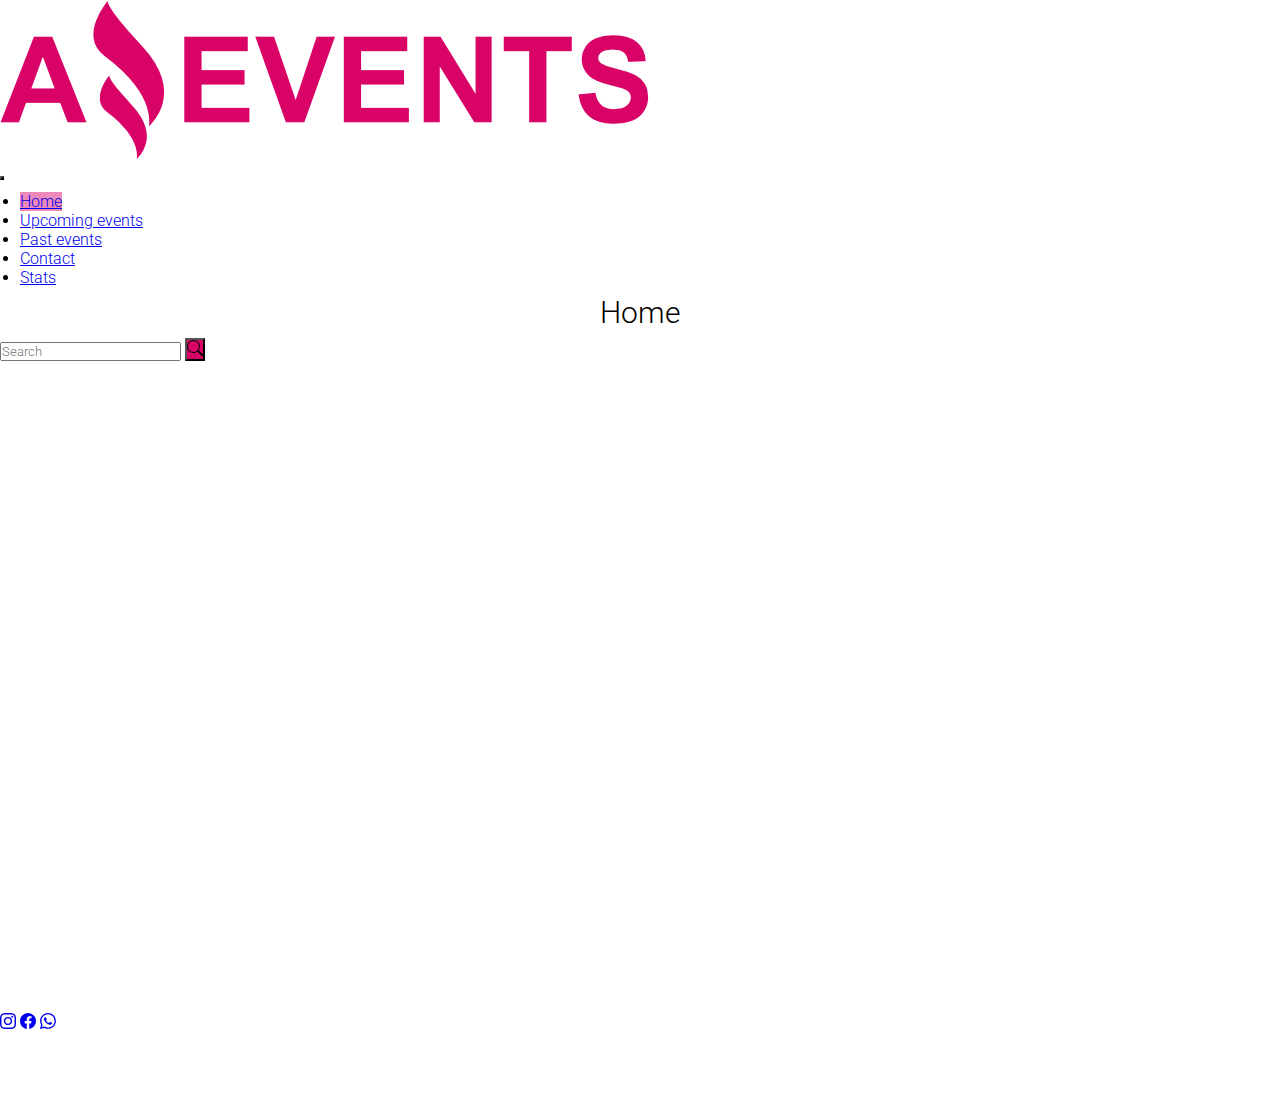
<file: index.html>
<!DOCTYPE html>
<html lang="en">
<head>
    <meta charset="UTF-8">
    <meta http-equiv="X-UA-Compatible" content="IE=edge">
    <meta name="viewport" content="width=device-width, initial-scale=1.0">
    <link rel="shortcut icon" href="./assets/img/LogoPesataniapng.png" type="image/x-icon">
    <link href="https://cdn.jsdelivr.net/npm/bootstrap@5.2.0/dist/css/bootstrap.min.css" rel="stylesheet" integrity="sha384-gH2yIJqKdNHPEq0n4Mqa/HGKIhSkIHeL5AyhkYV8i59U5AR6csBvApHHNl/vI1Bx" crossorigin="anonymous">
    <link rel="stylesheet" href="./assets/style/style.css">
    <title>AE | Home</title>
</head>
<body>
    <header class="d-flex align-items-center justify-content-evenly bg-dark">
        <div class = "col-4">
            <img src="./assets/img/LogoAmazingEvents.png" alt="logoAmEvents" class="img-fluid">
        </div>
        <div> 
            <nav class="navbar navbar-expand-lg bg-light d-flex navbar-dark bg-dark">
                <div class="container-fluid">
                <button class="navbar-toggler" type="button" data-bs-toggle="collapse" data-bs-target="#navbarSupportedContent" aria-controls="navbarSupportedContent" aria-expanded="false" aria-label="Toggle navigation">
                    <span class="navbar-toggler-icon"></span>
                </button>
                <div class="collapse navbar-collapse" id="navbarSupportedContent">
                        <ul class="navbar-nav me-auto mb-2 mb-lg-0">
                            <li class="nav-item">
                                <a class="nav-link active navHover" id="activo" aria-current="page" href="#">Home</a>
                            </li>
                            <li class="nav-item">
                                <a class="nav-link text-bg-dark navHover" href="./assets/pages/upcomingEve.html">Upcoming events</a>
                            </li>
                            <li class="nav-item">
                                <a class="nav-link text-bg-dark navHover" href="./assets/pages/pastEve.html">Past events</a>
                            </li>
                            <li class="nav-item">
                                <a class="nav-link text-bg-dark navHover" href="./assets/pages/contact.html">Contact</a>
                            </li>
                            <li class="nav-item">
                                <a class="nav-link text-bg-dark navHover" href="./assets/pages/stats.html">Stats</a>
                            </li>       
                        </ul>
                </div>
                </div>
            </nav>
        </div>
    </header>
    <!-- Banner -->
              <div class="activo">
                <h2 class=" text-sm-center text-center">Home</h2>
              </div>
    <main>
        <!-- Checkbox y buscador -->
            <div class ="d-flex justify-content-around align-items-center flex-wrap " id ="buscadorDesk">
                <div class = "d-flex" id = "categoriasData"></div>
                <!-- Buscador -->
                <div class="d-flex justify-content-end">
                    <nav class="navbar">
                        <div class="container-fluid">
                            <form class="d-flex" role="search" id = "form">
                                <input class="form-control me-2" type="search" placeholder="Search" aria-label="Search" id = "buscar" >
                                <button class="btn btn-outline-dark btnBuscador" type="submit"><svg xmlns="http://www.w3.org/2000/svg" width="16" height="16" fill="currentColor" class="bi bi-search" viewBox="0 0 16 16">
                                    <path d="M11.742 10.344a6.5 6.5 0 1 0-1.397 1.398h-.001c.03.04.062.078.098.115l3.85 3.85a1 1 0 0 0 1.415-1.414l-3.85-3.85a1.007 1.007 0 0 0-.115-.1zM12 6.5a5.5 5.5 0 1 1-11 0 5.5 5.5 0 0 1 11 0z"/>
                                </svg></button>
                            </form>
                        </div>
                    </nav>
                </div>
            </div>
        <!-- Tarjetas  -->
        <div class="album py-5 bg-light">
            <div class="container">
                <div class="row row-cols-1 row-cols-sm-2 row-cols-md-3 g-3" id = "tarjetas">
                </div>
            </div>
        </div>
    </main>
    <footer  class = "footerMobile bg-dark" >
        <div class="footerFullSize bg-dark d-flex justify-content-between align-items-center p-2">
            <div>
            <a class="p-2" href="../amazingEventsT3/assets/pages/details.html" target="_blank"><svg xmlns="http://www.w3.org/2000/svg" width="16" height="16" fill="currentColor" class="bi bi-instagram" viewBox="0 0 16 16">
                <path d="M8 0C5.829 0 5.556.01 4.703.048 3.85.088 3.269.222 2.76.42a3.917 3.917 0 0 0-1.417.923A3.927 3.927 0 0 0 .42 2.76C.222 3.268.087 3.85.048 4.7.01 5.555 0 5.827 0 8.001c0 2.172.01 2.444.048 3.297.04.852.174 1.433.372 1.942.205.526.478.972.923 1.417.444.445.89.719 1.416.923.51.198 1.09.333 1.942.372C5.555 15.99 5.827 16 8 16s2.444-.01 3.298-.048c.851-.04 1.434-.174 1.943-.372a3.916 3.916 0 0 0 1.416-.923c.445-.445.718-.891.923-1.417.197-.509.332-1.09.372-1.942C15.99 10.445 16 10.173 16 8s-.01-2.445-.048-3.299c-.04-.851-.175-1.433-.372-1.941a3.926 3.926 0 0 0-.923-1.417A3.911 3.911 0 0 0 13.24.42c-.51-.198-1.092-.333-1.943-.372C10.443.01 10.172 0 7.998 0h.003zm-.717 1.442h.718c2.136 0 2.389.007 3.232.046.78.035 1.204.166 1.486.275.373.145.64.319.92.599.28.28.453.546.598.92.11.281.24.705.275 1.485.039.843.047 1.096.047 3.231s-.008 2.389-.047 3.232c-.035.78-.166 1.203-.275 1.485a2.47 2.47 0 0 1-.599.919c-.28.28-.546.453-.92.598-.28.11-.704.24-1.485.276-.843.038-1.096.047-3.232.047s-2.39-.009-3.233-.047c-.78-.036-1.203-.166-1.485-.276a2.478 2.478 0 0 1-.92-.598 2.48 2.48 0 0 1-.6-.92c-.109-.281-.24-.705-.275-1.485-.038-.843-.046-1.096-.046-3.233 0-2.136.008-2.388.046-3.231.036-.78.166-1.204.276-1.486.145-.373.319-.64.599-.92.28-.28.546-.453.92-.598.282-.11.705-.24 1.485-.276.738-.034 1.024-.044 2.515-.045v.002zm4.988 1.328a.96.96 0 1 0 0 1.92.96.96 0 0 0 0-1.92zm-4.27 1.122a4.109 4.109 0 1 0 0 8.217 4.109 4.109 0 0 0 0-8.217zm0 1.441a2.667 2.667 0 1 1 0 5.334 2.667 2.667 0 0 1 0-5.334z"/>
              </svg></a>
            <a class="p-2" href="https://www.facebook.com/" target="_blank"><svg xmlns="http://www.w3.org/2000/svg" width="16" height="16" fill="currentColor" class="bi bi-facebook" viewBox="0 0 16 16">
                <path d="M16 8.049c0-4.446-3.582-8.05-8-8.05C3.58 0-.002 3.603-.002 8.05c0 4.017 2.926 7.347 6.75 7.951v-5.625h-2.03V8.05H6.75V6.275c0-2.017 1.195-3.131 3.022-3.131.876 0 1.791.157 1.791.157v1.98h-1.009c-.993 0-1.303.621-1.303 1.258v1.51h2.218l-.354 2.326H9.25V16c3.824-.604 6.75-3.934 6.75-7.951z"/>
              </svg></a>
            <a class="p-2" href="https://api.whatsapp.com/" target="_blank"><svg xmlns="http://www.w3.org/2000/svg" width="16" height="16" fill="currentColor" class="bi bi-whatsapp" viewBox="0 0 16 16">
                <path d="M13.601 2.326A7.854 7.854 0 0 0 7.994 0C3.627 0 .068 3.558.064 7.926c0 1.399.366 2.76 1.057 3.965L0 16l4.204-1.102a7.933 7.933 0 0 0 3.79.965h.004c4.368 0 7.926-3.558 7.93-7.93A7.898 7.898 0 0 0 13.6 2.326zM7.994 14.521a6.573 6.573 0 0 1-3.356-.92l-.24-.144-2.494.654.666-2.433-.156-.251a6.56 6.56 0 0 1-1.007-3.505c0-3.626 2.957-6.584 6.591-6.584a6.56 6.56 0 0 1 4.66 1.931 6.557 6.557 0 0 1 1.928 4.66c-.004 3.639-2.961 6.592-6.592 6.592zm3.615-4.934c-.197-.099-1.17-.578-1.353-.646-.182-.065-.315-.099-.445.099-.133.197-.513.646-.627.775-.114.133-.232.148-.43.05-.197-.1-.836-.308-1.592-.985-.59-.525-.985-1.175-1.103-1.372-.114-.198-.011-.304.088-.403.087-.088.197-.232.296-.346.1-.114.133-.198.198-.33.065-.134.034-.248-.015-.347-.05-.099-.445-1.076-.612-1.47-.16-.389-.323-.335-.445-.34-.114-.007-.247-.007-.38-.007a.729.729 0 0 0-.529.247c-.182.198-.691.677-.691 1.654 0 .977.71 1.916.81 2.049.098.133 1.394 2.132 3.383 2.992.47.205.84.326 1.129.418.475.152.904.129 1.246.08.38-.058 1.171-.48 1.338-.943.164-.464.164-.86.114-.943-.049-.084-.182-.133-.38-.232z"/>
              </svg></a>
            </div>
            <p class="m-0">Cohort 37</p> 
        </div>
    </footer>
    <script src="https://cdn.jsdelivr.net/npm/bootstrap@5.2.0/dist/js/bootstrap.bundle.min.js" integrity="sha384-A3rJD856KowSb7dwlZdYEkO39Gagi7vIsF0jrRAoQmDKKtQBHUuLZ9AsSv4jD4Xa" crossorigin="anonymous"></script>
    <script src="./assets/js/home.js"></script>
</body>
</html>
</file>
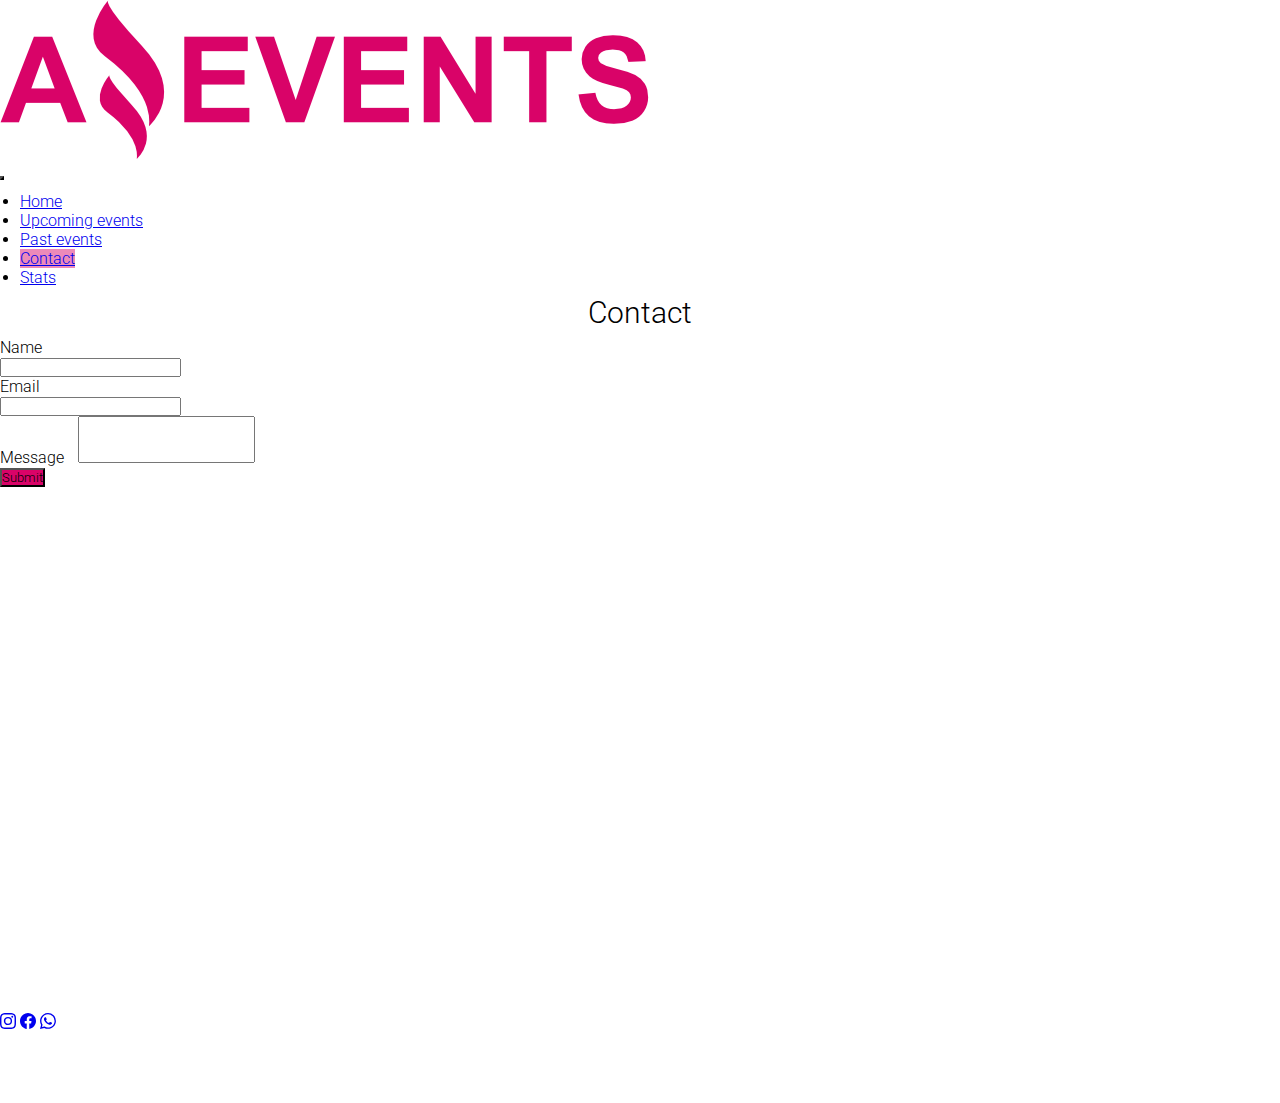
<file: assets/pages/contact.html>
<!DOCTYPE html>
<html lang="en">
<head>
    <meta charset="UTF-8">
    <meta http-equiv="X-UA-Compatible" content="IE=edge">
    <meta name="viewport" content="width=device-width, initial-scale=1.0">
    <link rel="shortcut icon" href="../img/LogoPesataniapng.png" type="image/x-icon">
    <link href="https://cdn.jsdelivr.net/npm/bootstrap@5.2.0/dist/css/bootstrap.min.css" rel="stylesheet" integrity="sha384-gH2yIJqKdNHPEq0n4Mqa/HGKIhSkIHeL5AyhkYV8i59U5AR6csBvApHHNl/vI1Bx" crossorigin="anonymous">
    <link rel="stylesheet" href="../style/style.css">
    <title>AE | Contact</title>
</head>
<body>
  <header class="d-flex align-items-center justify-content-evenly bg-dark">
    <div class = "col-4">
        <img src="../img/LogoAmazingEvents.png" alt="logoAmEvents" class ="img-fluid">
    </div>
    <div> 
        <nav class="navbar navbar-expand-lg bg-light d-flex navbar-dark bg-dark">
            <div class="container-fluid">
            <button class="navbar-toggler" type="button" data-bs-toggle="collapse" data-bs-target="#navbarSupportedContent" aria-controls="navbarSupportedContent" aria-expanded="false" aria-label="Toggle navigation">
                <span class="navbar-toggler-icon"></span>
            </button>
            <div class="collapse navbar-collapse" id="navbarSupportedContent">
                    <ul class="navbar-nav me-auto mb-2 mb-lg-0">
                      <li class="nav-item">
                          <a class="nav-link active navHover" href="../../index.html">Home</a>
                      </li>
                      <li class="nav-item">
                          <a class="nav-link text-bg-dark navHover" href="./upcomingEve.html">Upcoming events</a>
                      </li>
                      <li class="nav-item">
                          <a class="nav-link text-bg-dark navHover" href="./pastEve.html">Past events</a>
                      </li>
                      <li class="nav-item">
                          <a class="nav-link text-bg-dark navHover" aria-current="page" id="activo" href="#">Contact</a>
                      </li>
                      <li class="nav-item">
                          <a class="nav-link text-bg-dark navHover" href="./stats.html">Stats</a>
                      </li>       
                    </ul>
            </div>
            </div>
        </nav>
    </div>
</header>
    <!-- Banner -->
    <div class="activo">
      <h2 class=" text-sm-center text-center">Contact</h2>
    </div>
    <main class="alturaMain">
        <!-- Formulario de contacto -->
        <div class = "container p-2 w-50">
          <form  id = "btnContacto">
            <div class="row mb-3">
              <label for="inputNombre" class="col-sm-2 col-form-label">Name</label>
              <div class="col-sm-10">
                <input type="text" class="form-control" id = "inputNombre">
              </div>
            </div>
            <div class="row mb-3">
              <label for="inputApellido" class="col-sm-2 col-form-label">Email</label>
              <div class="col-sm-10">
                <input type="text" class="form-control" id="inputApellido">
              </div>
            </div>
            <div class="mb-3">
              <label for="exampleFormControlTextarea1" class="form-label">Message</label>
              <textarea class="form-control" id="exampleFormControlTextarea1" rows="3"></textarea>
            </div>
            <button type="submit" class="btn btn-primary">Submit</button>
          </form>
        </div>
    </main>
    <!-- Footer -->
    <footer  class = "footerMobile bg-dark d-flex" >
        <div class="footerFullSize bg-dark d-flex justify-content-between align-items-center p-2">
            <div>
            <a class="p-2" href="https://www.instagram.com/" target="_blank"><svg xmlns="http://www.w3.org/2000/svg" width="16" height="16" fill="currentColor" class="bi bi-instagram" viewBox="0 0 16 16">
                <path d="M8 0C5.829 0 5.556.01 4.703.048 3.85.088 3.269.222 2.76.42a3.917 3.917 0 0 0-1.417.923A3.927 3.927 0 0 0 .42 2.76C.222 3.268.087 3.85.048 4.7.01 5.555 0 5.827 0 8.001c0 2.172.01 2.444.048 3.297.04.852.174 1.433.372 1.942.205.526.478.972.923 1.417.444.445.89.719 1.416.923.51.198 1.09.333 1.942.372C5.555 15.99 5.827 16 8 16s2.444-.01 3.298-.048c.851-.04 1.434-.174 1.943-.372a3.916 3.916 0 0 0 1.416-.923c.445-.445.718-.891.923-1.417.197-.509.332-1.09.372-1.942C15.99 10.445 16 10.173 16 8s-.01-2.445-.048-3.299c-.04-.851-.175-1.433-.372-1.941a3.926 3.926 0 0 0-.923-1.417A3.911 3.911 0 0 0 13.24.42c-.51-.198-1.092-.333-1.943-.372C10.443.01 10.172 0 7.998 0h.003zm-.717 1.442h.718c2.136 0 2.389.007 3.232.046.78.035 1.204.166 1.486.275.373.145.64.319.92.599.28.28.453.546.598.92.11.281.24.705.275 1.485.039.843.047 1.096.047 3.231s-.008 2.389-.047 3.232c-.035.78-.166 1.203-.275 1.485a2.47 2.47 0 0 1-.599.919c-.28.28-.546.453-.92.598-.28.11-.704.24-1.485.276-.843.038-1.096.047-3.232.047s-2.39-.009-3.233-.047c-.78-.036-1.203-.166-1.485-.276a2.478 2.478 0 0 1-.92-.598 2.48 2.48 0 0 1-.6-.92c-.109-.281-.24-.705-.275-1.485-.038-.843-.046-1.096-.046-3.233 0-2.136.008-2.388.046-3.231.036-.78.166-1.204.276-1.486.145-.373.319-.64.599-.92.28-.28.546-.453.92-.598.282-.11.705-.24 1.485-.276.738-.034 1.024-.044 2.515-.045v.002zm4.988 1.328a.96.96 0 1 0 0 1.92.96.96 0 0 0 0-1.92zm-4.27 1.122a4.109 4.109 0 1 0 0 8.217 4.109 4.109 0 0 0 0-8.217zm0 1.441a2.667 2.667 0 1 1 0 5.334 2.667 2.667 0 0 1 0-5.334z"/>
              </svg></a>
            <a class="p-2" href="https://www.facebook.com/" target="_blank"><svg xmlns="http://www.w3.org/2000/svg" width="16" height="16" fill="currentColor" class="bi bi-facebook" viewBox="0 0 16 16">
                <path d="M16 8.049c0-4.446-3.582-8.05-8-8.05C3.58 0-.002 3.603-.002 8.05c0 4.017 2.926 7.347 6.75 7.951v-5.625h-2.03V8.05H6.75V6.275c0-2.017 1.195-3.131 3.022-3.131.876 0 1.791.157 1.791.157v1.98h-1.009c-.993 0-1.303.621-1.303 1.258v1.51h2.218l-.354 2.326H9.25V16c3.824-.604 6.75-3.934 6.75-7.951z"/>
              </svg></a>
            <a class="p-2" href="https://api.whatsapp.com/" target="_blank"><svg xmlns="http://www.w3.org/2000/svg" width="16" height="16" fill="currentColor" class="bi bi-whatsapp" viewBox="0 0 16 16">
                <path d="M13.601 2.326A7.854 7.854 0 0 0 7.994 0C3.627 0 .068 3.558.064 7.926c0 1.399.366 2.76 1.057 3.965L0 16l4.204-1.102a7.933 7.933 0 0 0 3.79.965h.004c4.368 0 7.926-3.558 7.93-7.93A7.898 7.898 0 0 0 13.6 2.326zM7.994 14.521a6.573 6.573 0 0 1-3.356-.92l-.24-.144-2.494.654.666-2.433-.156-.251a6.56 6.56 0 0 1-1.007-3.505c0-3.626 2.957-6.584 6.591-6.584a6.56 6.56 0 0 1 4.66 1.931 6.557 6.557 0 0 1 1.928 4.66c-.004 3.639-2.961 6.592-6.592 6.592zm3.615-4.934c-.197-.099-1.17-.578-1.353-.646-.182-.065-.315-.099-.445.099-.133.197-.513.646-.627.775-.114.133-.232.148-.43.05-.197-.1-.836-.308-1.592-.985-.59-.525-.985-1.175-1.103-1.372-.114-.198-.011-.304.088-.403.087-.088.197-.232.296-.346.1-.114.133-.198.198-.33.065-.134.034-.248-.015-.347-.05-.099-.445-1.076-.612-1.47-.16-.389-.323-.335-.445-.34-.114-.007-.247-.007-.38-.007a.729.729 0 0 0-.529.247c-.182.198-.691.677-.691 1.654 0 .977.71 1.916.81 2.049.098.133 1.394 2.132 3.383 2.992.47.205.84.326 1.129.418.475.152.904.129 1.246.08.38-.058 1.171-.48 1.338-.943.164-.464.164-.86.114-.943-.049-.084-.182-.133-.38-.232z"/>
              </svg></a>
            </div>
            <p class="m-0">Cohort 37</p> 
        </div>
    </footer>
    <script src="../js/contact.js"></script>
    <script src="https://cdn.jsdelivr.net/npm/bootstrap@5.2.0/dist/js/bootstrap.bundle.min.js" integrity="sha384-A3rJD856KowSb7dwlZdYEkO39Gagi7vIsF0jrRAoQmDKKtQBHUuLZ9AsSv4jD4Xa" crossorigin="anonymous"></script>
</body>
</html>
</file>
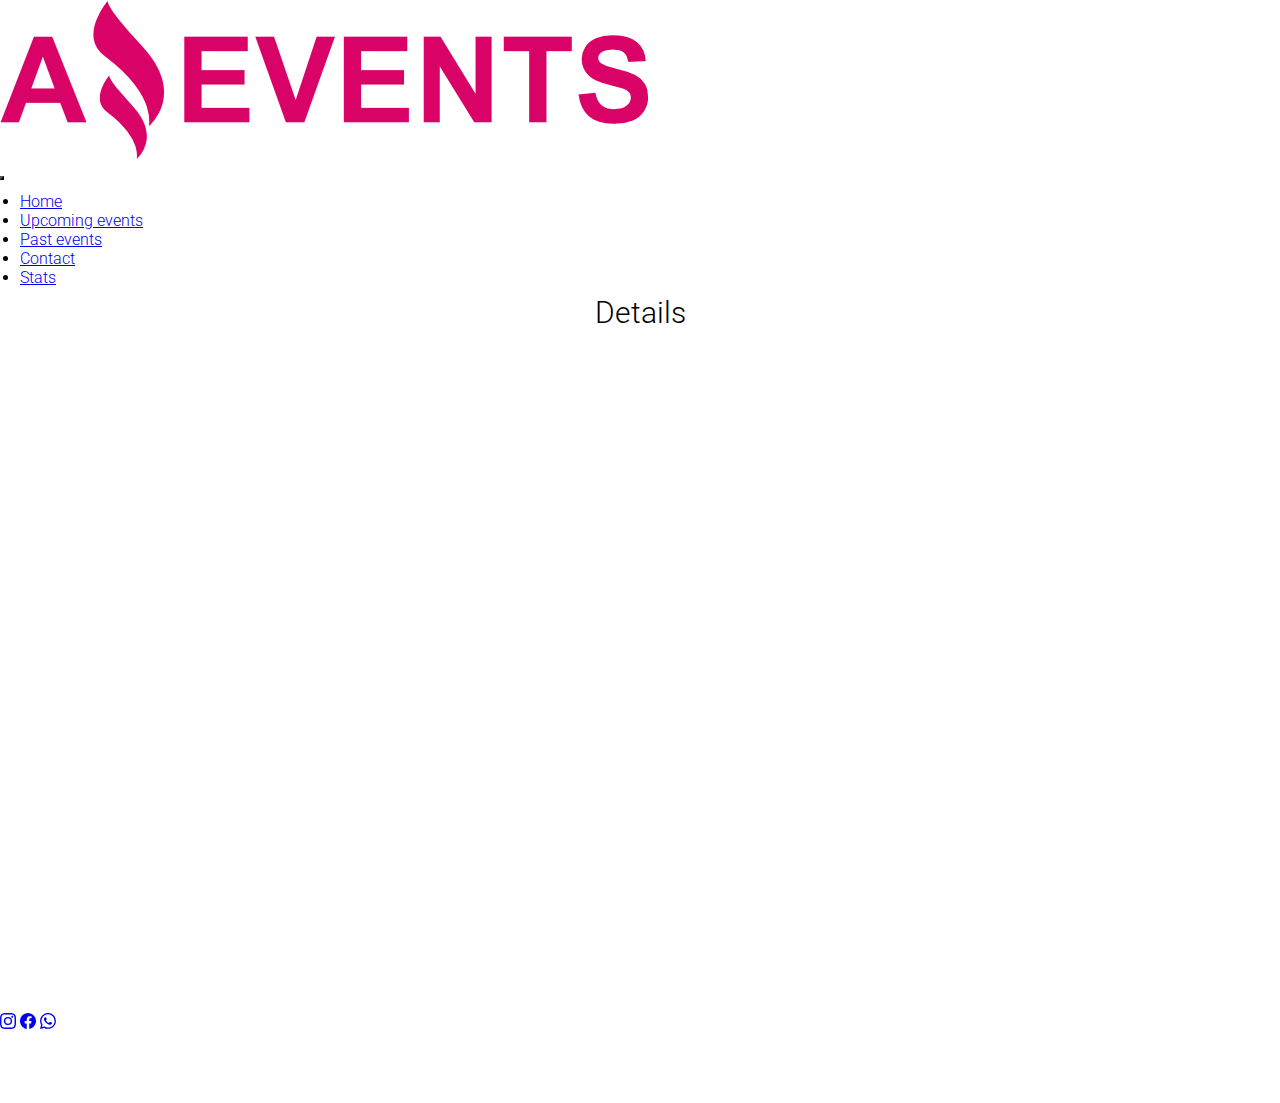
<file: assets/pages/details.html>
<!DOCTYPE html>
<html lang="en">
<head>
    <meta charset="UTF-8">
    <meta http-equiv="X-UA-Compatible" content="IE=edge">
    <meta name="viewport" content="width=device-width, initial-scale=1.0">
    <link rel="shortcut icon" href="../img/LogoPesataniapng.png" type="image/x-icon">
    <link href="https://cdn.jsdelivr.net/npm/bootstrap@5.2.0/dist/css/bootstrap.min.css" rel="stylesheet" integrity="sha384-gH2yIJqKdNHPEq0n4Mqa/HGKIhSkIHeL5AyhkYV8i59U5AR6csBvApHHNl/vI1Bx" crossorigin="anonymous">
    <link rel="stylesheet" href="../style/style.css">
    <title>AE | Details</title>
</head>
<body>
  <header class="d-flex align-items-center justify-content-evenly bg-dark">

    <div class = "col-4">
        <img src="../img/LogoAmazingEvents.png" alt="logoAmEvents" class ="img-fluid">
    </div>
    <div> 
        <nav class="navbar navbar-expand-lg bg-light d-flex navbar-dark bg-dark">
            <div class="container-fluid">
            <button class="navbar-toggler" type="button" data-bs-toggle="collapse" data-bs-target="#navbarSupportedContent" aria-controls="navbarSupportedContent" aria-expanded="false" aria-label="Toggle navigation">
                <span class="navbar-toggler-icon"></span>
            </button>
            <div class="collapse navbar-collapse" id="navbarSupportedContent">
                    <ul class="navbar-nav me-auto mb-2 mb-lg-0">
                      <li class="nav-item">
                          <a class="nav-link text-bg-dark navHover" href="../../index.html">Home</a>
                      </li>
                      <li class="nav-item">
                          <a class="nav-link text-bg-dark navHover" href="./upcomingEve.html">Upcoming events</a>
                      </li>
                      <li class="nav-item">
                          <a class="nav-link text-bg-dark navHover" href="./pastEve.html">Past events</a>
                      </li>
                      <li class="nav-item">
                          <a class="nav-link text-bg-dark navHover" href="./contact.html">Contact</a>
                      </li>
                      <li class="nav-item">
                          <a class="nav-link text-bg-dark navHover"  href="./stats.html">Stats</a>
                      </li>       
                    </ul>
            </div>
            </div>
        </nav>
    </div>
</header>
    <!-- Banner -->
    <div class="activo">
      <h2 class=" text-sm-center text-center">Details</h2>
    </div>
    <main> 
        <!-- Tarjeta lateral -->
        <div class="alinearTarjetas">
          <div class="d-flex align-items-center justify-content-between" id="contenedorDetails"></div>
        </div>
    </main>
    <footer  class = "footerMobile bg-dark" >
        <div class="footerFullSize bg-dark d-flex justify-content-between align-items-center p-2">
            <div>
            <a class="p-2" href="https://www.instagram.com/" target="_blank"><svg xmlns="http://www.w3.org/2000/svg" width="16" height="16" fill="currentColor" class="bi bi-instagram" viewBox="0 0 16 16">
                <path d="M8 0C5.829 0 5.556.01 4.703.048 3.85.088 3.269.222 2.76.42a3.917 3.917 0 0 0-1.417.923A3.927 3.927 0 0 0 .42 2.76C.222 3.268.087 3.85.048 4.7.01 5.555 0 5.827 0 8.001c0 2.172.01 2.444.048 3.297.04.852.174 1.433.372 1.942.205.526.478.972.923 1.417.444.445.89.719 1.416.923.51.198 1.09.333 1.942.372C5.555 15.99 5.827 16 8 16s2.444-.01 3.298-.048c.851-.04 1.434-.174 1.943-.372a3.916 3.916 0 0 0 1.416-.923c.445-.445.718-.891.923-1.417.197-.509.332-1.09.372-1.942C15.99 10.445 16 10.173 16 8s-.01-2.445-.048-3.299c-.04-.851-.175-1.433-.372-1.941a3.926 3.926 0 0 0-.923-1.417A3.911 3.911 0 0 0 13.24.42c-.51-.198-1.092-.333-1.943-.372C10.443.01 10.172 0 7.998 0h.003zm-.717 1.442h.718c2.136 0 2.389.007 3.232.046.78.035 1.204.166 1.486.275.373.145.64.319.92.599.28.28.453.546.598.92.11.281.24.705.275 1.485.039.843.047 1.096.047 3.231s-.008 2.389-.047 3.232c-.035.78-.166 1.203-.275 1.485a2.47 2.47 0 0 1-.599.919c-.28.28-.546.453-.92.598-.28.11-.704.24-1.485.276-.843.038-1.096.047-3.232.047s-2.39-.009-3.233-.047c-.78-.036-1.203-.166-1.485-.276a2.478 2.478 0 0 1-.92-.598 2.48 2.48 0 0 1-.6-.92c-.109-.281-.24-.705-.275-1.485-.038-.843-.046-1.096-.046-3.233 0-2.136.008-2.388.046-3.231.036-.78.166-1.204.276-1.486.145-.373.319-.64.599-.92.28-.28.546-.453.92-.598.282-.11.705-.24 1.485-.276.738-.034 1.024-.044 2.515-.045v.002zm4.988 1.328a.96.96 0 1 0 0 1.92.96.96 0 0 0 0-1.92zm-4.27 1.122a4.109 4.109 0 1 0 0 8.217 4.109 4.109 0 0 0 0-8.217zm0 1.441a2.667 2.667 0 1 1 0 5.334 2.667 2.667 0 0 1 0-5.334z"/>
              </svg></a>
            <a class="p-2" href="https://www.facebook.com/" target="_blank"><svg xmlns="http://www.w3.org/2000/svg" width="16" height="16" fill="currentColor" class="bi bi-facebook" viewBox="0 0 16 16">
                <path d="M16 8.049c0-4.446-3.582-8.05-8-8.05C3.58 0-.002 3.603-.002 8.05c0 4.017 2.926 7.347 6.75 7.951v-5.625h-2.03V8.05H6.75V6.275c0-2.017 1.195-3.131 3.022-3.131.876 0 1.791.157 1.791.157v1.98h-1.009c-.993 0-1.303.621-1.303 1.258v1.51h2.218l-.354 2.326H9.25V16c3.824-.604 6.75-3.934 6.75-7.951z"/>
              </svg></a>
            <a class="p-2" href="https://api.whatsapp.com/" target="_blank"><svg xmlns="http://www.w3.org/2000/svg" width="16" height="16" fill="currentColor" class="bi bi-whatsapp" viewBox="0 0 16 16">
                <path d="M13.601 2.326A7.854 7.854 0 0 0 7.994 0C3.627 0 .068 3.558.064 7.926c0 1.399.366 2.76 1.057 3.965L0 16l4.204-1.102a7.933 7.933 0 0 0 3.79.965h.004c4.368 0 7.926-3.558 7.93-7.93A7.898 7.898 0 0 0 13.6 2.326zM7.994 14.521a6.573 6.573 0 0 1-3.356-.92l-.24-.144-2.494.654.666-2.433-.156-.251a6.56 6.56 0 0 1-1.007-3.505c0-3.626 2.957-6.584 6.591-6.584a6.56 6.56 0 0 1 4.66 1.931 6.557 6.557 0 0 1 1.928 4.66c-.004 3.639-2.961 6.592-6.592 6.592zm3.615-4.934c-.197-.099-1.17-.578-1.353-.646-.182-.065-.315-.099-.445.099-.133.197-.513.646-.627.775-.114.133-.232.148-.43.05-.197-.1-.836-.308-1.592-.985-.59-.525-.985-1.175-1.103-1.372-.114-.198-.011-.304.088-.403.087-.088.197-.232.296-.346.1-.114.133-.198.198-.33.065-.134.034-.248-.015-.347-.05-.099-.445-1.076-.612-1.47-.16-.389-.323-.335-.445-.34-.114-.007-.247-.007-.38-.007a.729.729 0 0 0-.529.247c-.182.198-.691.677-.691 1.654 0 .977.71 1.916.81 2.049.098.133 1.394 2.132 3.383 2.992.47.205.84.326 1.129.418.475.152.904.129 1.246.08.38-.058 1.171-.48 1.338-.943.164-.464.164-.86.114-.943-.049-.084-.182-.133-.38-.232z"/>
              </svg></a>
            </div>
            <p class="m-0">Cohort 37</p> 
        </div>
    </footer>
    <script src="https://cdn.jsdelivr.net/npm/bootstrap@5.2.0/dist/js/bootstrap.bundle.min.js" integrity="sha384-A3rJD856KowSb7dwlZdYEkO39Gagi7vIsF0jrRAoQmDKKtQBHUuLZ9AsSv4jD4Xa" crossorigin="anonymous"></script>
    <script src="../js/details.js"></script>
</body>
</html>
</file>
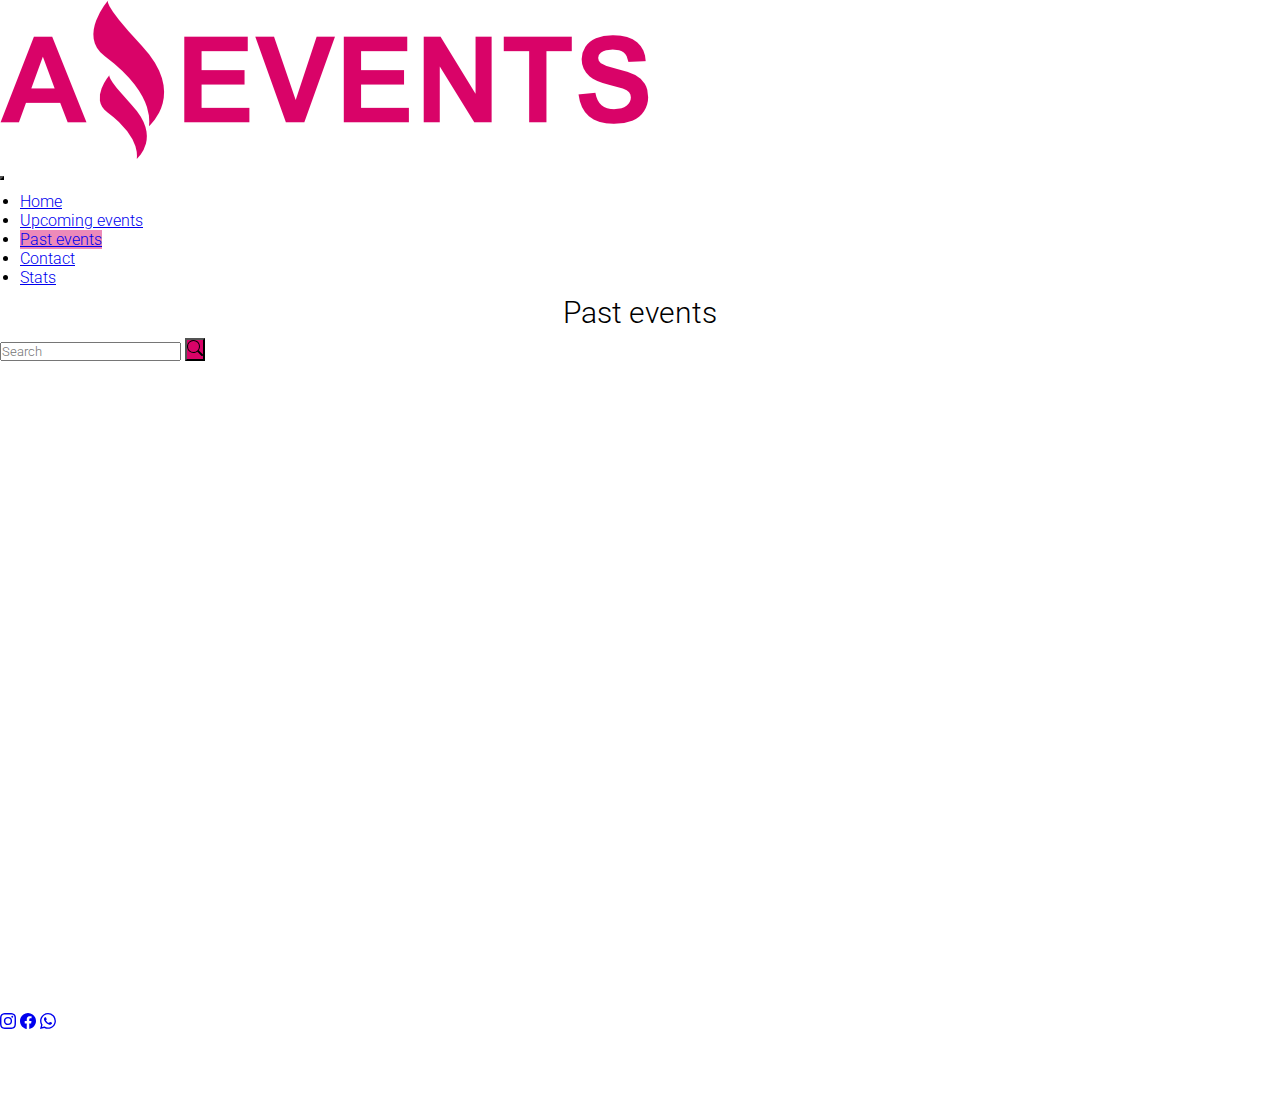
<file: assets/pages/pastEve.html>
<!DOCTYPE html>
<html lang="en">
<head>
    <meta charset="UTF-8">
    <meta http-equiv="X-UA-Compatible" content="IE=edge">
    <meta name="viewport" content="width=device-width, initial-scale=1.0">
    <link rel="shortcut icon" href="../img/LogoPesataniapng.png" type="image/x-icon">
    <link href="https://cdn.jsdelivr.net/npm/bootstrap@5.2.0/dist/css/bootstrap.min.css" rel="stylesheet" integrity="sha384-gH2yIJqKdNHPEq0n4Mqa/HGKIhSkIHeL5AyhkYV8i59U5AR6csBvApHHNl/vI1Bx" crossorigin="anonymous">
    <link rel="stylesheet" href="../style/style.css">
    <title>AE | Past Events</title>
</head>
<body>
    <header class="d-flex align-items-center justify-content-evenly bg-dark">

        <div class = "col-4">
            <img src="../img/LogoAmazingEvents.png" alt="logoAmEvents" class ="img-fluid">
        </div>
        <div> 
            <nav class="navbar navbar-expand-lg bg-light d-flex navbar-dark bg-dark">
                <div class="container-fluid">
                <button class="navbar-toggler" type="button" data-bs-toggle="collapse" data-bs-target="#navbarSupportedContent" aria-controls="navbarSupportedContent" aria-expanded="false" aria-label="Toggle navigation">
                    <span class="navbar-toggler-icon"></span>
                </button>
                <div class="collapse navbar-collapse" id="navbarSupportedContent">
                        <ul class="navbar-nav me-auto mb-2 mb-lg-0">
                            <li class="nav-item">
                                <a class="nav-link active navHover" href="../../index.html">Home</a>
                            </li>
                            <li class="nav-item">
                                <a class="nav-link text-bg-dark navHover" href="./upcomingEve.html">Upcoming events</a>
                            </li>
                            <li class="nav-item">
                                <a class="nav-link text-bg-dark navHover" aria-current="page" id="activo" href="#">Past events</a>
                            </li>
                            <li class="nav-item">
                                <a class="nav-link text-bg-dark navHover" href="./contact.html">Contact</a>
                            </li>
                            <li class="nav-item">
                                <a class="nav-link text-bg-dark navHover" href="./stats.html">Stats</a>
                            </li>       
                        </ul>
                </div>
                </div>
            </nav>
        </div>
    </header>
    <!-- Banner -->
    <div class="activo">
        <h2 class=" text-sm-center text-center">Past events</h2>
      </div>
    <main>
        <!-- Checkbox y buscador -->
        <div class ="d-flex justify-content-around align-items-center flex-wrap " id ="buscadorDesk">
            <div class = "d-flex" id = "categoriasData"></div>
            <!-- Buscador -->
            <div class="d-flex justify-content-end">
                <nav class="navbar">
                    <div class="container-fluid">
                    <form class="d-flex" role="search" id = "form">
                        <input class="form-control me-2" type="search" placeholder="Search" aria-label="Search" id = "buscar" >
                        <button class="btn btn-outline-dark btnBuscador" type="submit"><svg xmlns="http://www.w3.org/2000/svg" width="16" height="16" fill="currentColor" class="bi bi-search" viewBox="0 0 16 16">
                            <path d="M11.742 10.344a6.5 6.5 0 1 0-1.397 1.398h-.001c.03.04.062.078.098.115l3.85 3.85a1 1 0 0 0 1.415-1.414l-3.85-3.85a1.007 1.007 0 0 0-.115-.1zM12 6.5a5.5 5.5 0 1 1-11 0 5.5 5.5 0 0 1 11 0z"/>
                        </svg></button>
                    </form>
                    </div>
                </nav>
            </div>
        </div>
        <!-- Tarjetas    -->
        <div class="album py-5 bg-light">
            <div class="container">
                <div class="row row-cols-1 row-cols-sm-2 row-cols-md-3 g-3" id = "tarjetas">
                </div>
            </div>
        </div>
    </main>
    <footer  class = "footerMobile bg-dark" >
        <div class="footerFullSize bg-dark d-flex justify-content-between align-items-center p-2">
            <div>
            <a class="p-2" href="https://www.instagram.com/" target="_blank"><svg xmlns="http://www.w3.org/2000/svg" width="16" height="16" fill="currentColor" class="bi bi-instagram" viewBox="0 0 16 16">
                <path d="M8 0C5.829 0 5.556.01 4.703.048 3.85.088 3.269.222 2.76.42a3.917 3.917 0 0 0-1.417.923A3.927 3.927 0 0 0 .42 2.76C.222 3.268.087 3.85.048 4.7.01 5.555 0 5.827 0 8.001c0 2.172.01 2.444.048 3.297.04.852.174 1.433.372 1.942.205.526.478.972.923 1.417.444.445.89.719 1.416.923.51.198 1.09.333 1.942.372C5.555 15.99 5.827 16 8 16s2.444-.01 3.298-.048c.851-.04 1.434-.174 1.943-.372a3.916 3.916 0 0 0 1.416-.923c.445-.445.718-.891.923-1.417.197-.509.332-1.09.372-1.942C15.99 10.445 16 10.173 16 8s-.01-2.445-.048-3.299c-.04-.851-.175-1.433-.372-1.941a3.926 3.926 0 0 0-.923-1.417A3.911 3.911 0 0 0 13.24.42c-.51-.198-1.092-.333-1.943-.372C10.443.01 10.172 0 7.998 0h.003zm-.717 1.442h.718c2.136 0 2.389.007 3.232.046.78.035 1.204.166 1.486.275.373.145.64.319.92.599.28.28.453.546.598.92.11.281.24.705.275 1.485.039.843.047 1.096.047 3.231s-.008 2.389-.047 3.232c-.035.78-.166 1.203-.275 1.485a2.47 2.47 0 0 1-.599.919c-.28.28-.546.453-.92.598-.28.11-.704.24-1.485.276-.843.038-1.096.047-3.232.047s-2.39-.009-3.233-.047c-.78-.036-1.203-.166-1.485-.276a2.478 2.478 0 0 1-.92-.598 2.48 2.48 0 0 1-.6-.92c-.109-.281-.24-.705-.275-1.485-.038-.843-.046-1.096-.046-3.233 0-2.136.008-2.388.046-3.231.036-.78.166-1.204.276-1.486.145-.373.319-.64.599-.92.28-.28.546-.453.92-.598.282-.11.705-.24 1.485-.276.738-.034 1.024-.044 2.515-.045v.002zm4.988 1.328a.96.96 0 1 0 0 1.92.96.96 0 0 0 0-1.92zm-4.27 1.122a4.109 4.109 0 1 0 0 8.217 4.109 4.109 0 0 0 0-8.217zm0 1.441a2.667 2.667 0 1 1 0 5.334 2.667 2.667 0 0 1 0-5.334z"/>
              </svg></a>
            <a class="p-2" href="https://www.facebook.com/" target="_blank"><svg xmlns="http://www.w3.org/2000/svg" width="16" height="16" fill="currentColor" class="bi bi-facebook" viewBox="0 0 16 16">
                <path d="M16 8.049c0-4.446-3.582-8.05-8-8.05C3.58 0-.002 3.603-.002 8.05c0 4.017 2.926 7.347 6.75 7.951v-5.625h-2.03V8.05H6.75V6.275c0-2.017 1.195-3.131 3.022-3.131.876 0 1.791.157 1.791.157v1.98h-1.009c-.993 0-1.303.621-1.303 1.258v1.51h2.218l-.354 2.326H9.25V16c3.824-.604 6.75-3.934 6.75-7.951z"/>
              </svg></a>
            <a class="p-2" href="https://api.whatsapp.com/" target="_blank"><svg xmlns="http://www.w3.org/2000/svg" width="16" height="16" fill="currentColor" class="bi bi-whatsapp" viewBox="0 0 16 16">
                <path d="M13.601 2.326A7.854 7.854 0 0 0 7.994 0C3.627 0 .068 3.558.064 7.926c0 1.399.366 2.76 1.057 3.965L0 16l4.204-1.102a7.933 7.933 0 0 0 3.79.965h.004c4.368 0 7.926-3.558 7.93-7.93A7.898 7.898 0 0 0 13.6 2.326zM7.994 14.521a6.573 6.573 0 0 1-3.356-.92l-.24-.144-2.494.654.666-2.433-.156-.251a6.56 6.56 0 0 1-1.007-3.505c0-3.626 2.957-6.584 6.591-6.584a6.56 6.56 0 0 1 4.66 1.931 6.557 6.557 0 0 1 1.928 4.66c-.004 3.639-2.961 6.592-6.592 6.592zm3.615-4.934c-.197-.099-1.17-.578-1.353-.646-.182-.065-.315-.099-.445.099-.133.197-.513.646-.627.775-.114.133-.232.148-.43.05-.197-.1-.836-.308-1.592-.985-.59-.525-.985-1.175-1.103-1.372-.114-.198-.011-.304.088-.403.087-.088.197-.232.296-.346.1-.114.133-.198.198-.33.065-.134.034-.248-.015-.347-.05-.099-.445-1.076-.612-1.47-.16-.389-.323-.335-.445-.34-.114-.007-.247-.007-.38-.007a.729.729 0 0 0-.529.247c-.182.198-.691.677-.691 1.654 0 .977.71 1.916.81 2.049.098.133 1.394 2.132 3.383 2.992.47.205.84.326 1.129.418.475.152.904.129 1.246.08.38-.058 1.171-.48 1.338-.943.164-.464.164-.86.114-.943-.049-.084-.182-.133-.38-.232z"/>
              </svg></a>
            </div>
            <p class="m-0">Cohort 37</p> 
        </div>
    </footer>
    <script src="https://cdn.jsdelivr.net/npm/bootstrap@5.2.0/dist/js/bootstrap.bundle.min.js" integrity="sha384-A3rJD856KowSb7dwlZdYEkO39Gagi7vIsF0jrRAoQmDKKtQBHUuLZ9AsSv4jD4Xa" crossorigin="anonymous"></script>
    <script src="../js/past.js"></script>
</body>
</html>
</file>
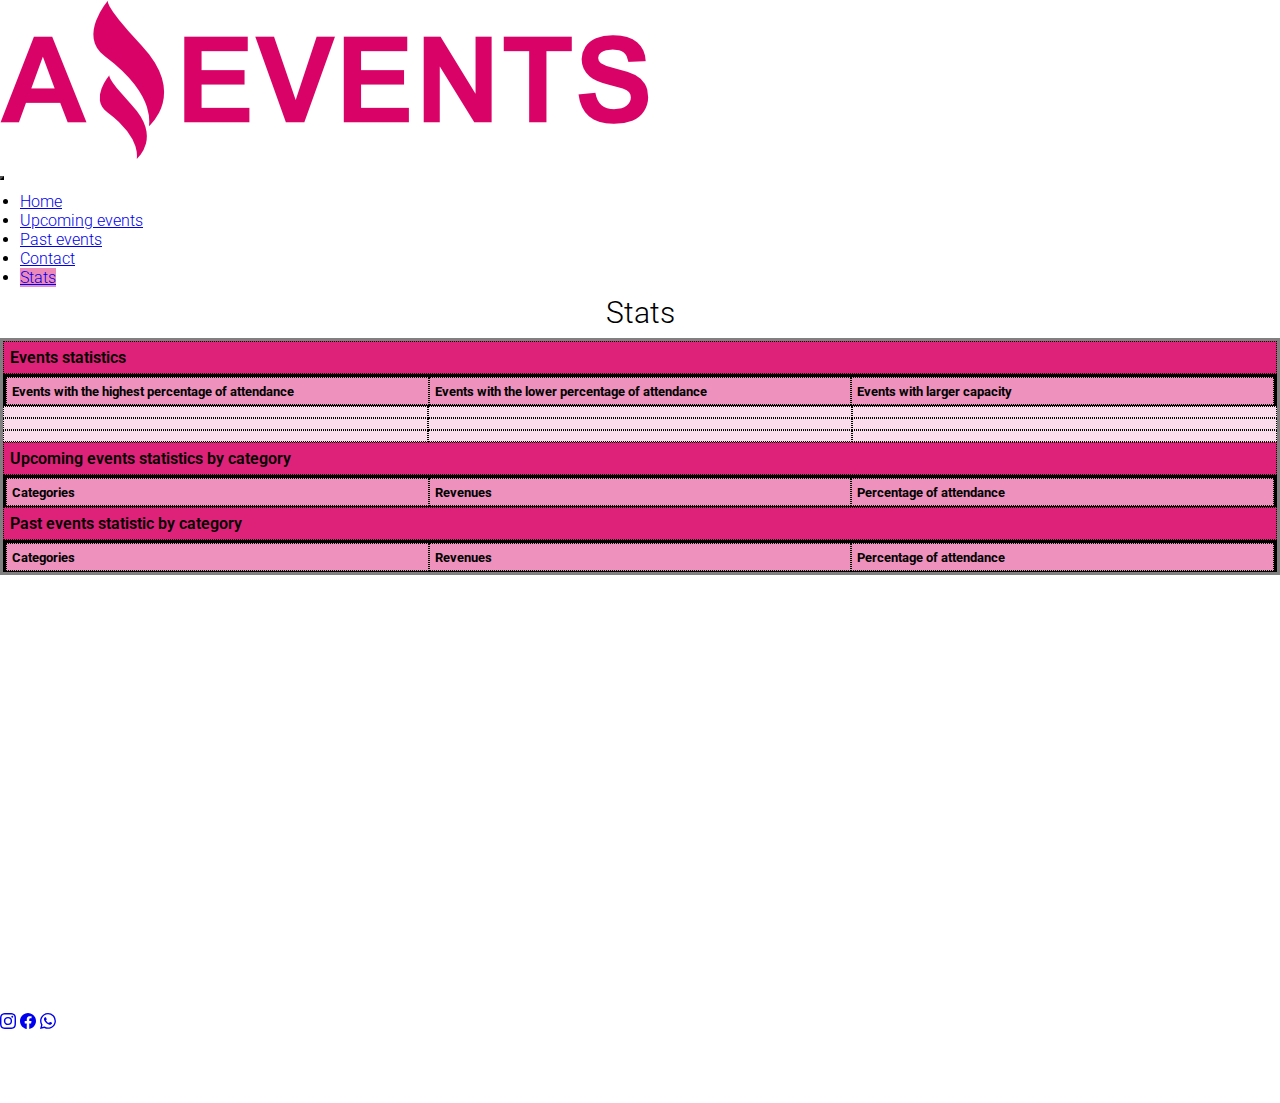
<file: assets/pages/stats.html>
<!DOCTYPE html>
<html lang="en">
<head>
    <meta charset="UTF-8">
    <meta http-equiv="X-UA-Compatible" content="IE=edge">
    <meta name="viewport" content="width=device-width, initial-scale=1.0">
    <link rel="shortcut icon" href="../img/LogoPesataniapng.png" type="image/x-icon">
    <link href="https://cdn.jsdelivr.net/npm/bootstrap@5.2.0/dist/css/bootstrap.min.css" rel="stylesheet" integrity="sha384-gH2yIJqKdNHPEq0n4Mqa/HGKIhSkIHeL5AyhkYV8i59U5AR6csBvApHHNl/vI1Bx" crossorigin="anonymous">
    <link rel="stylesheet" href="../style/style.css">
    <title>AE | Stats</title>
</head>
<body>
  <header class="d-flex align-items-center justify-content-evenly bg-dark">

    <div class = "col-4">
      <img src="../img/LogoAmazingEvents.png" alt="logoAmEvents" class ="img-fluid">
    </div>
    <div> 
        <nav class="navbar navbar-expand-lg bg-light d-flex navbar-dark bg-dark">
            <div class="container-fluid">
            <button class="navbar-toggler" type="button" data-bs-toggle="collapse" data-bs-target="#navbarSupportedContent" aria-controls="navbarSupportedContent" aria-expanded="false" aria-label="Toggle navigation">
                <span class="navbar-toggler-icon"></span>
            </button>
            <div class="collapse navbar-collapse" id="navbarSupportedContent">
                    <ul class="navbar-nav me-auto mb-2 mb-lg-0">
                      <li class="nav-item">
                          <a class="nav-link active navHover"  href="../../index.html">Home</a>
                      </li>
                      <li class="nav-item">
                          <a class="nav-link text-bg-dark navHover" href="./upcomingEve.html">Upcoming events</a>
                      </li>
                      <li class="nav-item">
                          <a class="nav-link text-bg-dark navHover" href="./pastEve.html">Past events</a>
                      </li>
                      <li class="nav-item">
                          <a class="nav-link text-bg-dark navHover" href="./contact.html">Contact</a>
                      </li>
                      <li class="nav-item">
                          <a class="nav-link text-bg-dark navHover" aria-current="page" id="activo" href="#">Stats</a>
                      </li>       
                    </ul>
            </div>
            </div>
        </nav>
    </div>
</header>
    <!-- Banner -->
    <div class="activo">
      <h2 class=" text-sm-center text-center">Stats</h2>
    </div>
    <main>
        <!-- Tabla -->
        <div class="container d-flex justify-content-center" id="tablaEventos">
          <table>
              <thead>
                  <tr>
                      <th>Events statistics</th>
                  </tr>
              </thead>
              <tbody>
                <tr class = "titulosTr">
                  <td><span>Events with the highest percentage of attendance</span></td>
                  <td><span>Events with the lower percentage of attendance</span></td>
                  <td><span>Events with larger capacity</span></td>
                </tr>
              <tbody>
                <tr>
                  <td id="mayorPrimero"></td>
                  <td id="menorPrimero"></td>
                  <td id="capacidadPrimero"></td>
                </tr>
                <tr >
                  <td id="mayorSegundo"></td>
                  <td id="menorSegundo"></td>
                  <td id="capacidadSegundo"></td>
                </tr>
                <tr >
                  <td id="mayorTercero"></td>
                  <td id="menorTercero"></td> 
                  <td id="capacidadTercero"></td>  
                </tr>
            </tbody>
              <thead>
                <th>Upcoming events statistics by category</th>
              </thead>
              <tbody id = "tableUpcoming">
                <tr class = "titulosTr">
                  <td><span>Categories</span></td>
                  <td><span>Revenues</span></td>
                  <td><span>Percentage of attendance</span></td>
                </tr>
              </tbody>
                  <thead>
                    <th>Past events statistic by category</th>
                  </thead>
              <tbody id= "tablepasado">
                <tr class = "titulosTr">
                  <td><span>Categories</span></td>
                  <td><span>Revenues</span></td>
                  <td><span>Percentage of attendance</span></td>
                </tr>
            </tbody>
            <tfoot></tfoot>
        </table>
        </div>
    </main>
    <footer  class = "footerMobile bg-dark" >
        <div class="footerFullSize bg-dark d-flex justify-content-between align-items-center p-2">
            <div>
            <a class="p-2" href="https://www.instagram.com/" target="_blank"><svg xmlns="http://www.w3.org/2000/svg" width="16" height="16" fill="currentColor" class="bi bi-instagram" viewBox="0 0 16 16">
                <path d="M8 0C5.829 0 5.556.01 4.703.048 3.85.088 3.269.222 2.76.42a3.917 3.917 0 0 0-1.417.923A3.927 3.927 0 0 0 .42 2.76C.222 3.268.087 3.85.048 4.7.01 5.555 0 5.827 0 8.001c0 2.172.01 2.444.048 3.297.04.852.174 1.433.372 1.942.205.526.478.972.923 1.417.444.445.89.719 1.416.923.51.198 1.09.333 1.942.372C5.555 15.99 5.827 16 8 16s2.444-.01 3.298-.048c.851-.04 1.434-.174 1.943-.372a3.916 3.916 0 0 0 1.416-.923c.445-.445.718-.891.923-1.417.197-.509.332-1.09.372-1.942C15.99 10.445 16 10.173 16 8s-.01-2.445-.048-3.299c-.04-.851-.175-1.433-.372-1.941a3.926 3.926 0 0 0-.923-1.417A3.911 3.911 0 0 0 13.24.42c-.51-.198-1.092-.333-1.943-.372C10.443.01 10.172 0 7.998 0h.003zm-.717 1.442h.718c2.136 0 2.389.007 3.232.046.78.035 1.204.166 1.486.275.373.145.64.319.92.599.28.28.453.546.598.92.11.281.24.705.275 1.485.039.843.047 1.096.047 3.231s-.008 2.389-.047 3.232c-.035.78-.166 1.203-.275 1.485a2.47 2.47 0 0 1-.599.919c-.28.28-.546.453-.92.598-.28.11-.704.24-1.485.276-.843.038-1.096.047-3.232.047s-2.39-.009-3.233-.047c-.78-.036-1.203-.166-1.485-.276a2.478 2.478 0 0 1-.92-.598 2.48 2.48 0 0 1-.6-.92c-.109-.281-.24-.705-.275-1.485-.038-.843-.046-1.096-.046-3.233 0-2.136.008-2.388.046-3.231.036-.78.166-1.204.276-1.486.145-.373.319-.64.599-.92.28-.28.546-.453.92-.598.282-.11.705-.24 1.485-.276.738-.034 1.024-.044 2.515-.045v.002zm4.988 1.328a.96.96 0 1 0 0 1.92.96.96 0 0 0 0-1.92zm-4.27 1.122a4.109 4.109 0 1 0 0 8.217 4.109 4.109 0 0 0 0-8.217zm0 1.441a2.667 2.667 0 1 1 0 5.334 2.667 2.667 0 0 1 0-5.334z"/>
              </svg></a>
            <a class="p-2" href="https://www.facebook.com/" target="_blank"><svg xmlns="http://www.w3.org/2000/svg" width="16" height="16" fill="currentColor" class="bi bi-facebook" viewBox="0 0 16 16">
                <path d="M16 8.049c0-4.446-3.582-8.05-8-8.05C3.58 0-.002 3.603-.002 8.05c0 4.017 2.926 7.347 6.75 7.951v-5.625h-2.03V8.05H6.75V6.275c0-2.017 1.195-3.131 3.022-3.131.876 0 1.791.157 1.791.157v1.98h-1.009c-.993 0-1.303.621-1.303 1.258v1.51h2.218l-.354 2.326H9.25V16c3.824-.604 6.75-3.934 6.75-7.951z"/>
              </svg></a>
            <a class="p-2" href="https://api.whatsapp.com/" target="_blank"><svg xmlns="http://www.w3.org/2000/svg" width="16" height="16" fill="currentColor" class="bi bi-whatsapp" viewBox="0 0 16 16">
                <path d="M13.601 2.326A7.854 7.854 0 0 0 7.994 0C3.627 0 .068 3.558.064 7.926c0 1.399.366 2.76 1.057 3.965L0 16l4.204-1.102a7.933 7.933 0 0 0 3.79.965h.004c4.368 0 7.926-3.558 7.93-7.93A7.898 7.898 0 0 0 13.6 2.326zM7.994 14.521a6.573 6.573 0 0 1-3.356-.92l-.24-.144-2.494.654.666-2.433-.156-.251a6.56 6.56 0 0 1-1.007-3.505c0-3.626 2.957-6.584 6.591-6.584a6.56 6.56 0 0 1 4.66 1.931 6.557 6.557 0 0 1 1.928 4.66c-.004 3.639-2.961 6.592-6.592 6.592zm3.615-4.934c-.197-.099-1.17-.578-1.353-.646-.182-.065-.315-.099-.445.099-.133.197-.513.646-.627.775-.114.133-.232.148-.43.05-.197-.1-.836-.308-1.592-.985-.59-.525-.985-1.175-1.103-1.372-.114-.198-.011-.304.088-.403.087-.088.197-.232.296-.346.1-.114.133-.198.198-.33.065-.134.034-.248-.015-.347-.05-.099-.445-1.076-.612-1.47-.16-.389-.323-.335-.445-.34-.114-.007-.247-.007-.38-.007a.729.729 0 0 0-.529.247c-.182.198-.691.677-.691 1.654 0 .977.71 1.916.81 2.049.098.133 1.394 2.132 3.383 2.992.47.205.84.326 1.129.418.475.152.904.129 1.246.08.38-.058 1.171-.48 1.338-.943.164-.464.164-.86.114-.943-.049-.084-.182-.133-.38-.232z"/>
              </svg></a>
            </div>
            <p class="m-0">Cohort 37</p> 
        </div>
    </footer>

    <script src="https://cdn.jsdelivr.net/npm/bootstrap@5.2.0/dist/js/bootstrap.bundle.min.js" integrity="sha384-A3rJD856KowSb7dwlZdYEkO39Gagi7vIsF0jrRAoQmDKKtQBHUuLZ9AsSv4jD4Xa" crossorigin="anonymous"></script>
    <script src="../js/stats.js"></script>
</body>
</html>
</file>
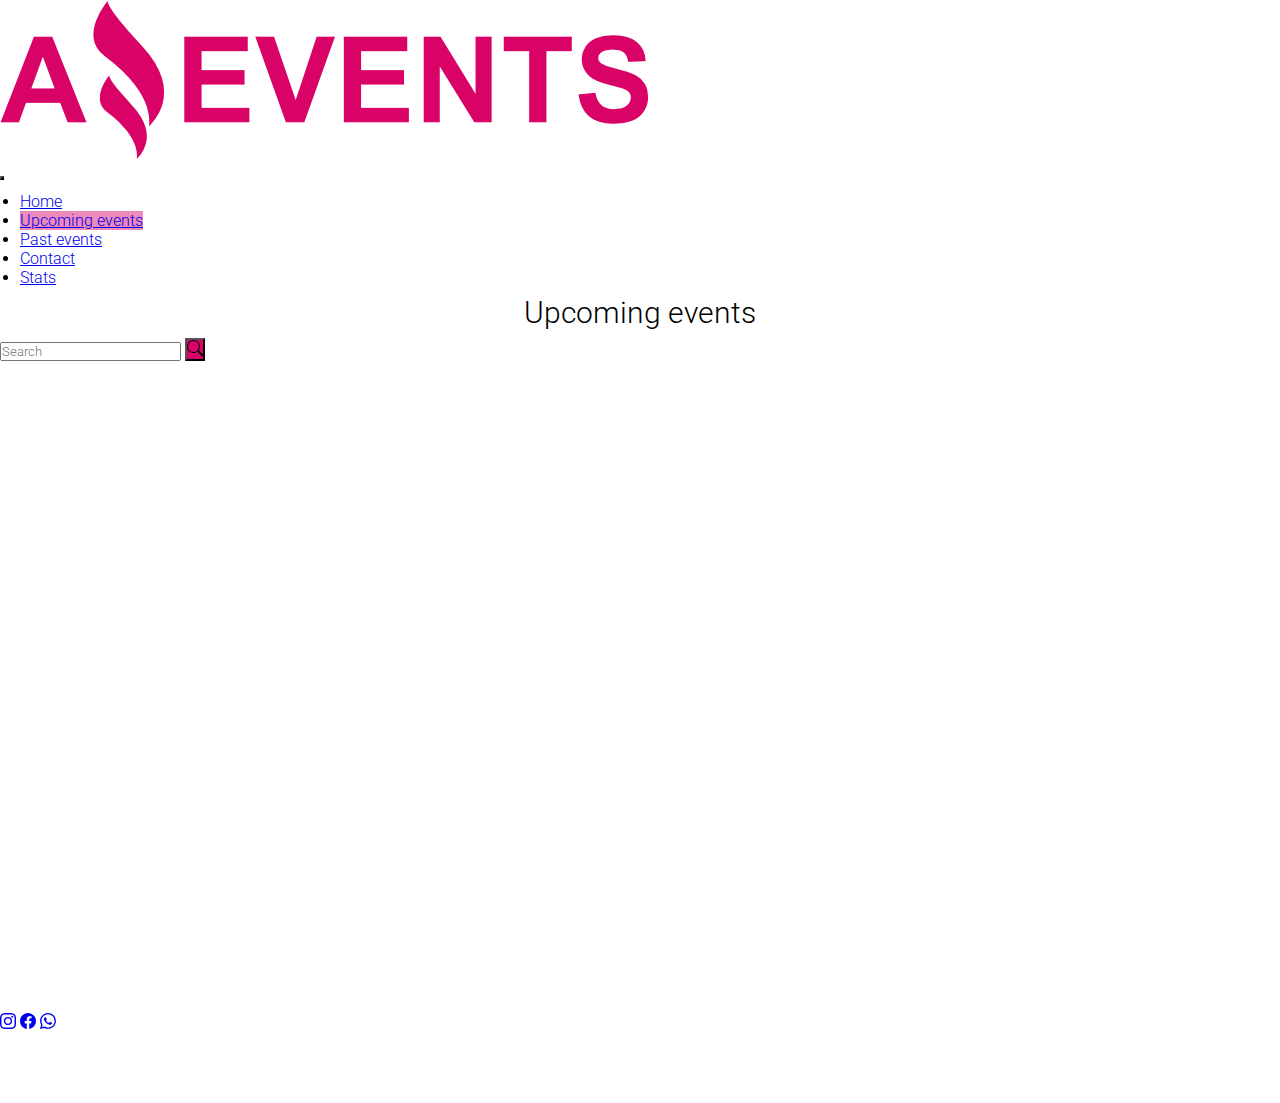
<file: assets/pages/upcomingEve.html>
<!DOCTYPE html>
<html lang="en">
<head>
    <meta charset="UTF-8">
    <meta http-equiv="X-UA-Compatible" content="IE=edge">
    <meta name="viewport" content="width=device-width, initial-scale=1.0">
    <link rel="shortcut icon" href="../img/LogoPesataniapng.png" type="image/x-icon">
    <link href="https://cdn.jsdelivr.net/npm/bootstrap@5.2.0/dist/css/bootstrap.min.css" rel="stylesheet" integrity="sha384-gH2yIJqKdNHPEq0n4Mqa/HGKIhSkIHeL5AyhkYV8i59U5AR6csBvApHHNl/vI1Bx" crossorigin="anonymous">
    <link rel="stylesheet" href="../style/style.css">
    <title>AE | Upcoming events</title>
</head>
<body>
    <header class="d-flex align-items-center justify-content-evenly bg-dark">

        <div class = "col-4">
            <img src="../img/LogoAmazingEvents.png" alt="logoAmEvents" class ="img-fluid">
        </div>
        <div> 
            <nav class="navbar navbar-expand-lg bg-light d-flex navbar-dark bg-dark">
                <div class="container-fluid">
                <button class="navbar-toggler" type="button" data-bs-toggle="collapse" data-bs-target="#navbarSupportedContent" aria-controls="navbarSupportedContent" aria-expanded="false" aria-label="Toggle navigation">
                    <span class="navbar-toggler-icon"></span>
                </button>
                <div class="collapse navbar-collapse" id="navbarSupportedContent">
                        <ul class="navbar-nav me-auto mb-2 mb-lg-0">
                            <li class="nav-item">
                                <a class="nav-link active navHover" href="../../index.html">Home</a>
                            </li>
                            <li class="nav-item">
                                <a class="nav-link text-bg-dark navHover" aria-current="page" id="activo" href="#">Upcoming events</a>
                            </li>
                            <li class="nav-item">
                                <a class="nav-link text-bg-dark navHover" href="./pastEve.html">Past events</a>
                            </li>
                            <li class="nav-item">
                                <a class="nav-link text-bg-dark navHover" href="./contact.html">Contact</a>
                            </li>
                            <li class="nav-item">
                                <a class="nav-link text-bg-dark navHover"  href="./stats.html">Stats</a>
                            </li>       
                        </ul>
                </div>
                </div>
            </nav>
        </div>
    </header>
    <!-- Banner -->
    <div class="activo">
        <h2 class=" text-sm-center text-center">Upcoming events</h2>
      </div>
    <main>
        <!-- Checkbox y buscador -->
        <div class ="d-flex justify-content-around align-items-center flex-wrap " id ="buscadorDesk">
            <div class = "d-flex" id = "categoriasData"></div>
            <!-- Buscador -->
            <div class="d-flex justify-content-end">
                <nav class="navbar">
                    <div class="container-fluid">
                    <form class="d-flex" role="search" id = "form">
                        <input class="form-control me-2" type="search" placeholder="Search" aria-label="Search" id = "buscar" >
                        <button class="btn btn-outline-dark btnBuscador" type="submit"><svg xmlns="http://www.w3.org/2000/svg" width="16" height="16" fill="currentColor" class="bi bi-search" viewBox="0 0 16 16">
                            <path d="M11.742 10.344a6.5 6.5 0 1 0-1.397 1.398h-.001c.03.04.062.078.098.115l3.85 3.85a1 1 0 0 0 1.415-1.414l-3.85-3.85a1.007 1.007 0 0 0-.115-.1zM12 6.5a5.5 5.5 0 1 1-11 0 5.5 5.5 0 0 1 11 0z"/>
                        </svg></button>
                    </form>
                    </div>
                </nav>
            </div>
        </div>
        <!-- Tarjetas    -->
        <div class="album py-5 bg-light">
            <div class="container">
                <div class="row row-cols-1 row-cols-sm-2 row-cols-md-3 g-3" id = "tarjetas">
                </div>
            </div>
        </div>
    </main>
    <footer  class = "footerMobile bg-dark" >
        <div class="footerFullSize bg-dark d-flex justify-content-between align-items-center p-2">
            <div>
            <a class="p-2" href="https://www.instagram.com/" target="_blank"><svg xmlns="http://www.w3.org/2000/svg" width="16" height="16" fill="currentColor" class="bi bi-instagram" viewBox="0 0 16 16">
                <path d="M8 0C5.829 0 5.556.01 4.703.048 3.85.088 3.269.222 2.76.42a3.917 3.917 0 0 0-1.417.923A3.927 3.927 0 0 0 .42 2.76C.222 3.268.087 3.85.048 4.7.01 5.555 0 5.827 0 8.001c0 2.172.01 2.444.048 3.297.04.852.174 1.433.372 1.942.205.526.478.972.923 1.417.444.445.89.719 1.416.923.51.198 1.09.333 1.942.372C5.555 15.99 5.827 16 8 16s2.444-.01 3.298-.048c.851-.04 1.434-.174 1.943-.372a3.916 3.916 0 0 0 1.416-.923c.445-.445.718-.891.923-1.417.197-.509.332-1.09.372-1.942C15.99 10.445 16 10.173 16 8s-.01-2.445-.048-3.299c-.04-.851-.175-1.433-.372-1.941a3.926 3.926 0 0 0-.923-1.417A3.911 3.911 0 0 0 13.24.42c-.51-.198-1.092-.333-1.943-.372C10.443.01 10.172 0 7.998 0h.003zm-.717 1.442h.718c2.136 0 2.389.007 3.232.046.78.035 1.204.166 1.486.275.373.145.64.319.92.599.28.28.453.546.598.92.11.281.24.705.275 1.485.039.843.047 1.096.047 3.231s-.008 2.389-.047 3.232c-.035.78-.166 1.203-.275 1.485a2.47 2.47 0 0 1-.599.919c-.28.28-.546.453-.92.598-.28.11-.704.24-1.485.276-.843.038-1.096.047-3.232.047s-2.39-.009-3.233-.047c-.78-.036-1.203-.166-1.485-.276a2.478 2.478 0 0 1-.92-.598 2.48 2.48 0 0 1-.6-.92c-.109-.281-.24-.705-.275-1.485-.038-.843-.046-1.096-.046-3.233 0-2.136.008-2.388.046-3.231.036-.78.166-1.204.276-1.486.145-.373.319-.64.599-.92.28-.28.546-.453.92-.598.282-.11.705-.24 1.485-.276.738-.034 1.024-.044 2.515-.045v.002zm4.988 1.328a.96.96 0 1 0 0 1.92.96.96 0 0 0 0-1.92zm-4.27 1.122a4.109 4.109 0 1 0 0 8.217 4.109 4.109 0 0 0 0-8.217zm0 1.441a2.667 2.667 0 1 1 0 5.334 2.667 2.667 0 0 1 0-5.334z"/>
              </svg></a>
            <a class="p-2" href="https://www.facebook.com/" target="_blank"><svg xmlns="http://www.w3.org/2000/svg" width="16" height="16" fill="currentColor" class="bi bi-facebook" viewBox="0 0 16 16">
                <path d="M16 8.049c0-4.446-3.582-8.05-8-8.05C3.58 0-.002 3.603-.002 8.05c0 4.017 2.926 7.347 6.75 7.951v-5.625h-2.03V8.05H6.75V6.275c0-2.017 1.195-3.131 3.022-3.131.876 0 1.791.157 1.791.157v1.98h-1.009c-.993 0-1.303.621-1.303 1.258v1.51h2.218l-.354 2.326H9.25V16c3.824-.604 6.75-3.934 6.75-7.951z"/>
              </svg></a>
            <a class="p-2" href="https://api.whatsapp.com/" target="_blank"><svg xmlns="http://www.w3.org/2000/svg" width="16" height="16" fill="currentColor" class="bi bi-whatsapp" viewBox="0 0 16 16">
                <path d="M13.601 2.326A7.854 7.854 0 0 0 7.994 0C3.627 0 .068 3.558.064 7.926c0 1.399.366 2.76 1.057 3.965L0 16l4.204-1.102a7.933 7.933 0 0 0 3.79.965h.004c4.368 0 7.926-3.558 7.93-7.93A7.898 7.898 0 0 0 13.6 2.326zM7.994 14.521a6.573 6.573 0 0 1-3.356-.92l-.24-.144-2.494.654.666-2.433-.156-.251a6.56 6.56 0 0 1-1.007-3.505c0-3.626 2.957-6.584 6.591-6.584a6.56 6.56 0 0 1 4.66 1.931 6.557 6.557 0 0 1 1.928 4.66c-.004 3.639-2.961 6.592-6.592 6.592zm3.615-4.934c-.197-.099-1.17-.578-1.353-.646-.182-.065-.315-.099-.445.099-.133.197-.513.646-.627.775-.114.133-.232.148-.43.05-.197-.1-.836-.308-1.592-.985-.59-.525-.985-1.175-1.103-1.372-.114-.198-.011-.304.088-.403.087-.088.197-.232.296-.346.1-.114.133-.198.198-.33.065-.134.034-.248-.015-.347-.05-.099-.445-1.076-.612-1.47-.16-.389-.323-.335-.445-.34-.114-.007-.247-.007-.38-.007a.729.729 0 0 0-.529.247c-.182.198-.691.677-.691 1.654 0 .977.71 1.916.81 2.049.098.133 1.394 2.132 3.383 2.992.47.205.84.326 1.129.418.475.152.904.129 1.246.08.38-.058 1.171-.48 1.338-.943.164-.464.164-.86.114-.943-.049-.084-.182-.133-.38-.232z"/>
              </svg></a>
            </div>
            <p class="m-0">Cohort 37</p> 
        </div>
    </footer>
    <script src="https://cdn.jsdelivr.net/npm/bootstrap@5.2.0/dist/js/bootstrap.bundle.min.js" integrity="sha384-A3rJD856KowSb7dwlZdYEkO39Gagi7vIsF0jrRAoQmDKKtQBHUuLZ9AsSv4jD4Xa" crossorigin="anonymous"></script>
    <script src="../js/upcoming.js"></script>
</body>
</html>
</file>
<file: assets/style/style.css>
@import url('https://fonts.googleapis.com/css2?family=Roboto:ital,wght@0,100;0,300;0,400;0,500;0,700;0,900;1,100;1,300;1,400;1,500;1,700;1,900&display=swap');

*{
    padding: 0;
    margin: 0;
    box-sizing: border-box;
    font-family: 'Roboto', sans-serif;
    font-weight: 300;
}
#activo{
    background-color: #d9036776 !important;
}
#activo:hover{
    color: #000000 !important;
}
.activo h2{
    font-size: 30px;
    font-weight: 300;
    text-align: center;
    padding: .5rem;
}
main{
    min-height: 75vh!important;
}
.navHover:hover{
    background-color: #d9036776 !important;
}
.carousel-control-prev {
    background-color: white !important;
}
.carousel-control-next{
    background-color: white !important;
}
.carousel-control-prev-icon{
    color: #D90368 !important;
}
.carousel-control-next-icon{
    color: #D90368!important;
}
button{
    background-color: #D90368 !important;
}
footer p{
    color: white;
}
.footerFullSize{
    min-height: 10vh;
}
.carousel-item{
    font-size: 28px;
    padding: 10px;
    transition-duration: .1s;

}
.numeros{
    font-weight: 600;
    color:  #D90368!important;
}
.descripcion{
    font-weight: 400;
}
.fecha{
    font-size: 13px;
    font-weight: 600;
}
#exampleFormControlTextarea1{
    resize: none;
}
#tablaEventos table
{
    border-style: solid;
    display: flex;
    flex-direction: column;
    width: 100%;
}
#tablaEventos{
    padding-bottom: 5rem;
    min-width: 95%;
}
.tablaDiv{
    padding: 8px 0.5px;
 }
 td{
    text-align: start;
    font-size: 14px;
    padding: 5px;
    font-weight: 400;
    width: 100%;
    border: #000000;
    border-style:dotted;
    border-width: .2px;
 }
 tr{
    width: 100%;
    display: flex;
 }
 tr td {
    text-align: start;
 }
 thead{
    background-color: #d90367e0!important;
    border-width: .2px;
    border-color: #000000fb;
    border-style: dotted;
 }
 tbody td:hover {
     background-color: #d9036731;
 }
 th{
     color: rgb(4, 0, 0);
     padding: 6px;
     font-weight: 600;
 }
 tbody tr{
     background-color:#d9036723;
 }
 td span{
    color: black;
    font-weight: bold;
    font-size: 13px;
 }
 .titulosTr{
    background-color:#d903676f;
    border-style: solid;
    border-bottom-width: 1px;
    border-color: #000000;
 }
 
.alinearTarjetas{
    display: flex;
    justify-content: center;
}
#contenedorDetails{
    max-width: 800px;
    display: flex;
}
#contenedorDetails img{
    min-width: 100%;
    min-height: 100%;
}
#tarjetas img{
    min-width: 100%;
    min-height: 250px;
    border-radius: 6px 6px 0px 0px;
}
.dolar{
    font-weight: bold;
}
input[type="checkbox"]:checked{
    background-color: #d90367!important;
}
label{
    padding-right: 10px;
}
ul{
    list-style-type:disc;
    padding-left: 20px;
    padding-top: 10px;
}
li span {
    font-weight: 400;
}
.minuscula{
    text-transform: lowercase;
    font-weight: 400;
}
@media screen and (max-width : 768px) {
    .footerMobile{
        display: flex !important;
        justify-content: center !important;
    }
    #categoriasData{
        flex-direction: column!important;
        gap: .5rem;
        padding: 20px;

    }
    #buscadorDesk{
        flex-direction: column!important;
        flex-wrap: wrap!important;
    }
}
</file>
